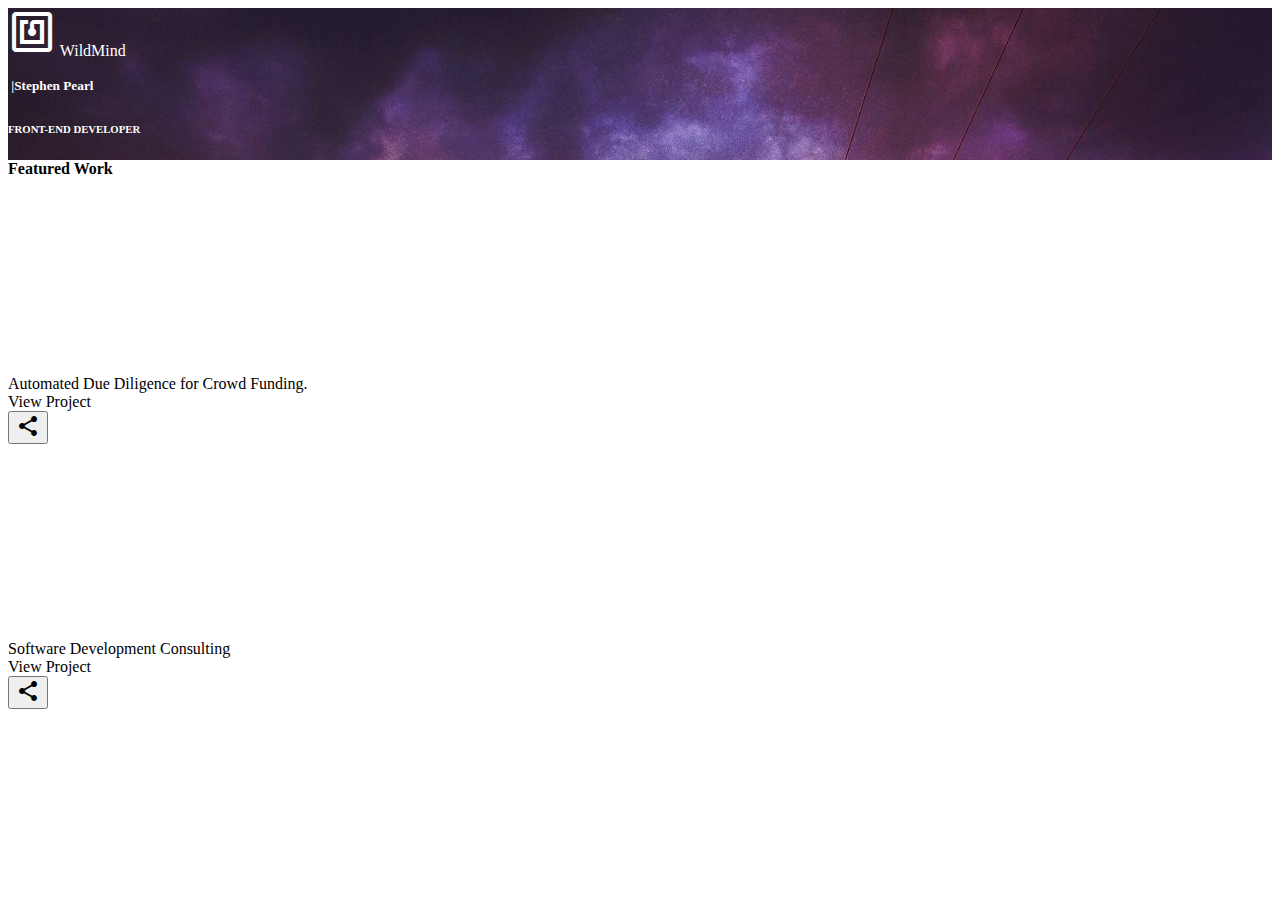
<file: index.html>
<!DOCTYPE html>
<html lang="en">
<head>
    <title>WildMind Portfolio</title>
    <meta name="viewport" content="width=device-width, initial-scale=1.0">
    <meta http-equiv="Content-Type" content="text/html; charset=utf-8"/>
    <link rel="stylesheet" href="http://fonts.googleapis.com/css?family=Roboto:300,400,500,700" type="text/css">
    <link rel="stylesheet" href="https://fonts.googleapis.com/icon?family=Material+Icons">
    <link rel="stylesheet" href="https://code.getmdl.io/1.1.1/material.indigo-pink.min.css">
    <link rel="stylesheet" href="css/project1.css">
    <script type="text/javascript" src="bower_components/webcomponentsjs/webcomponents.min.js"></script>
    <link rel="import" href="elements/hello-udacity.html">
    <link rel="import" href="elements/project-card.html">
    <script defer src="https://code.getmdl.io/1.1.1/material.min.js"></script>
    <script src="https://ajax.googleapis.com/ajax/libs/jquery/2.2.0/jquery.min.js"></script>

</head>

<body>
<div class="demo-layout-transparent mdl-layout mdl-js-layout">
    <header class=" mdl-layout__header--transparent">
        <div class="mdl-layout__header-row mdl-cell mdl-cell--12-col">
            <i class="material-icons logo header-color">nfc</i>
            <!-- Title -->
            <span class="mdl-layout-title header-color">WildMind</span>
            <!-- Add spacer, to align navigation to the right -->
            <div class="mdl-layout-spacer"></div>
            <div id="profile-name" class="header-color"><h5>&nbsp;|Stephen Pearl</h5></div>

        </div>
        <div class="mdl-layout__header-row mdl-cell mdl-cell--12-col">
            <div class="mdl-layout-spacer"></div>
            <div id="profile-title" class="header-color"><h6>FRONT-END DEVELOPER</h6></div>
        </div>
        <div class="mdl-layout__header-row mdl-cell mdl-cell--12-col">
        </div>
        <div class="mdl-layout__header-row mdl-cell mdl-cell--12-col">
        </div>
    </header>

    <main class="mdl-layout__content main">
        <div class="mdl-grid">

            <div class="mdl-cell mdl-cell--12-col">
                <h4>Featured Work</h4>
            </div>

        </div>
        <div class="mdl-grid">
                <!-- project card tag will fail w3c check because it is a custom component -->
                <div class="mdl-cell mdl-cell--4-col border-spacing">
                    <project-card id="ct-card"  title="CrowdTrust Inc" description="Automated Due Diligence for Crowd Funding." image="assets/project1/images/ct.png" ></project-card>
                </div>
            <div class="mdl-cell mdl-cell--4-col border-spacing">
                    <project-card title="Mangrove Solutions LLC" description="Software Development Consulting" image="assets/project1/images/checks.png"></project-card>
                </div>
            <div class="mdl-cell mdl-cell--4-col border-spacing">
                    <project-card title="CrowdTrust Checks" description="Background checks for the sharing economy." image="assets/project1/images/ct.png"></project-card>
                </div>
        </div>
        <div class="mdl-grid">
            <p>Welcome to the WildMind portfolio.</p>
        </div>
    </main>
</div>


</body>
</html>
</file>
<file: css/project1.css>
.demo-layout-transparent {
    background: url('../assets/project1/images/header_a.jpg') center/cover;
}

.header-color {
    color: white;
}

#profile-name {
    position: relative;
    top: -4px;
}

.border-spacing {
    min-width: 350px;
}

/*.demo-layout-transparent .mdl-layout__header,
.demo-layout-transparent .mdl-layout__drawer-button {

}*/

.op-background {
    opacity: .5;
    background-color: black;
}

.logo {
    font-size: 48px;
}

.main {
    background-color: white;

    overflow: visible;
}
</file>
